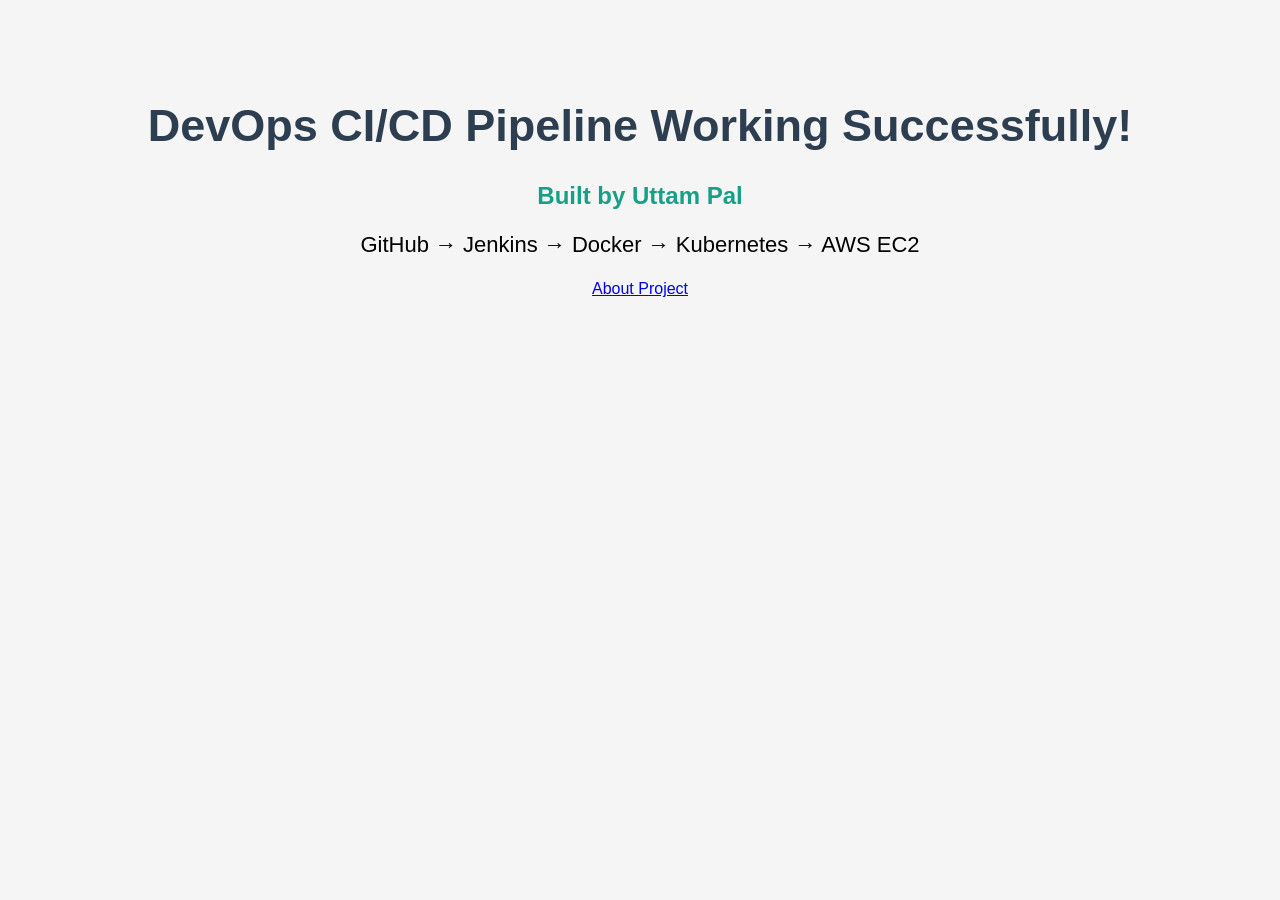
<file: index.html>
<!DOCTYPE html>
<html lang="en">
<head>
    <meta charset="UTF-8">
    <meta name="viewport" content="width=device-width, initial-scale=1.0">
    <title>DevOps CI/CD Project</title>
    <style>
        body{
            font-family: Arial, sans-serif;
            text-align:center;
            margin-top:100px;
            background:#f5f5f5;
        }

        h1{
            color:#2c3e50;
            font-size:45px;
        }

        h2{
            color:#16a085;
        }

        p{
            font-size:22px;
        }
    </style>
</head>

<body>

<h1> DevOps CI/CD Pipeline Working Successfully!</h1>

<h2>Built by Uttam Pal</h2>

<p>GitHub → Jenkins → Docker → Kubernetes → AWS EC2</p>
<a class="btn" href="about.html">About Project</a>
</body>
</html>
</file>
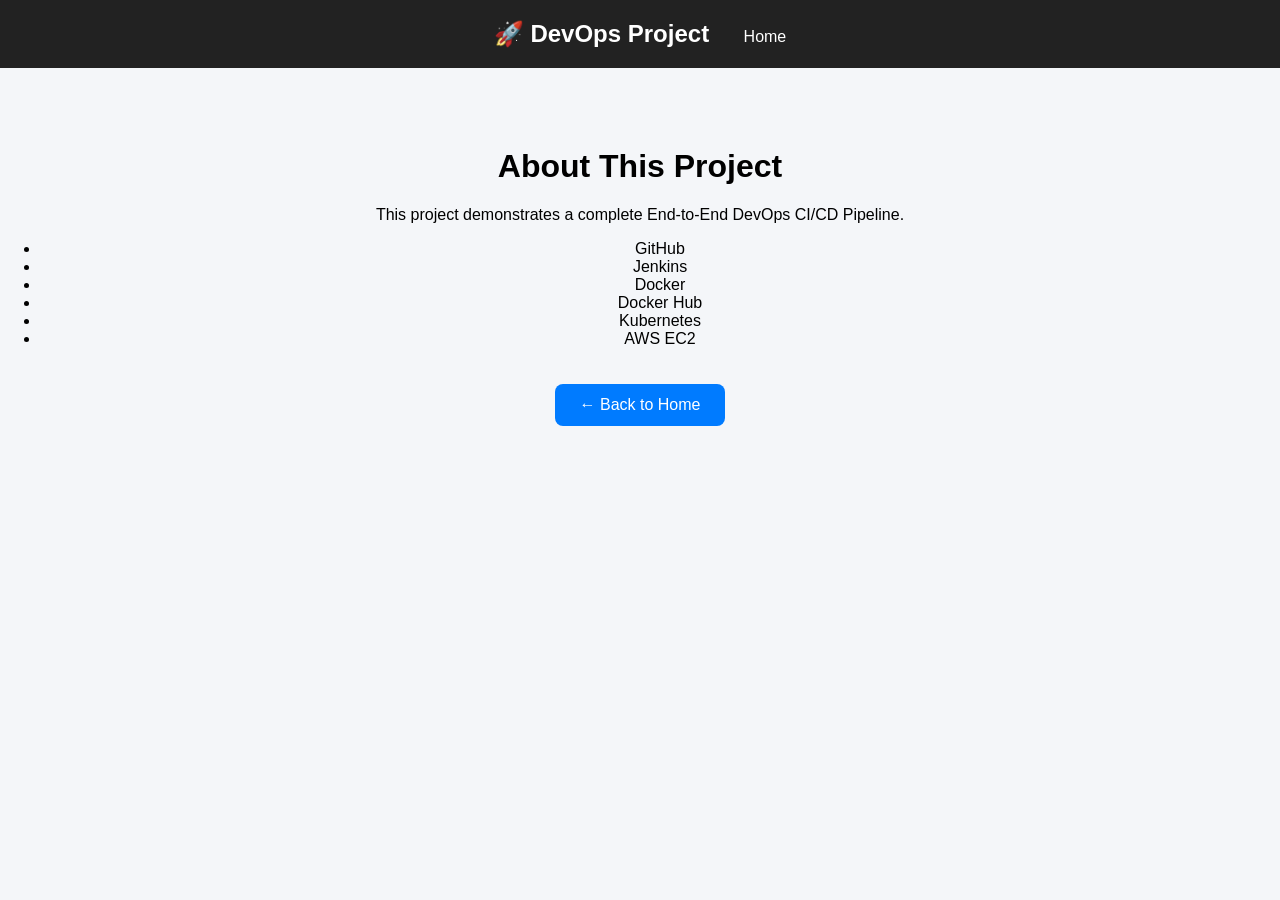
<file: about.html>
<!DOCTYPE html>
<html lang="en">
<head>
    <meta charset="UTF-8">
    <meta name="viewport" content="width=device-width, initial-scale=1.0">
    <title>About Project</title>
    <link rel="stylesheet" href="style.css">
</head>
<body>

<nav>
    <h2>🚀 DevOps Project</h2>

    <a href="index.html">Home</a>
</nav>

<div class="container">

<h1>About This Project</h1>

<p>
This project demonstrates a complete End-to-End DevOps CI/CD Pipeline.
</p>

<ul>
    <li>GitHub</li>
    <li>Jenkins</li>
    <li>Docker</li>
    <li>Docker Hub</li>
    <li>Kubernetes</li>
    <li>AWS EC2</li>
</ul>

<a class="btn" href="index.html">← Back to Home</a>

</div>

</body>
</html>
</file>
<file: style.css>
body{
    font-family:Arial,sans-serif;
    background:#f4f6f9;
    margin:0;
    text-align:center;
}

nav{
    background:#222;
    padding:20px;
}

nav h2{
    color:white;
    display:inline;
}

nav a{
    color:white;
    margin-left:30px;
    text-decoration:none;
}

.container{
    margin-top:80px;
}

.btn{
    display:inline-block;
    margin-top:20px;
    padding:12px 25px;
    background:#007BFF;
    color:white;
    text-decoration:none;
    border-radius:8px;
}

.btn:hover{
    background:#0056b3;
}
</file>
